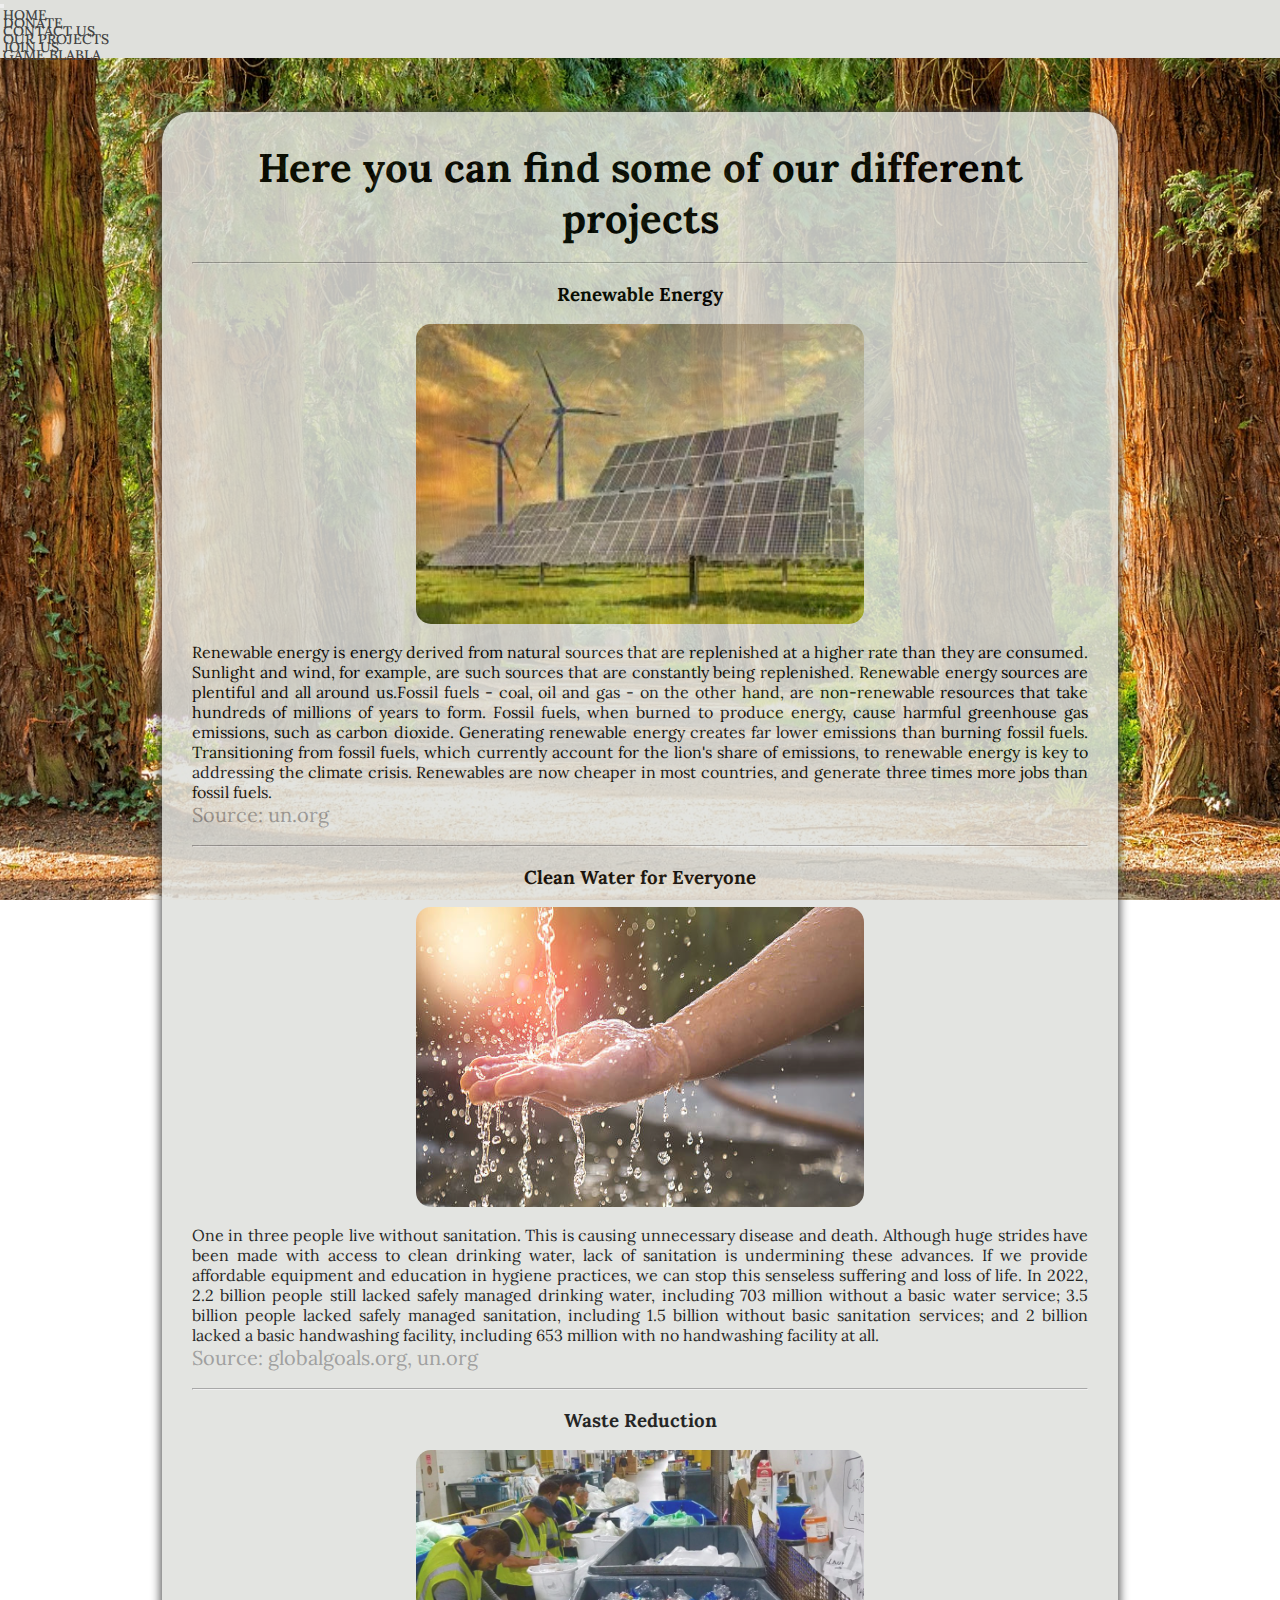
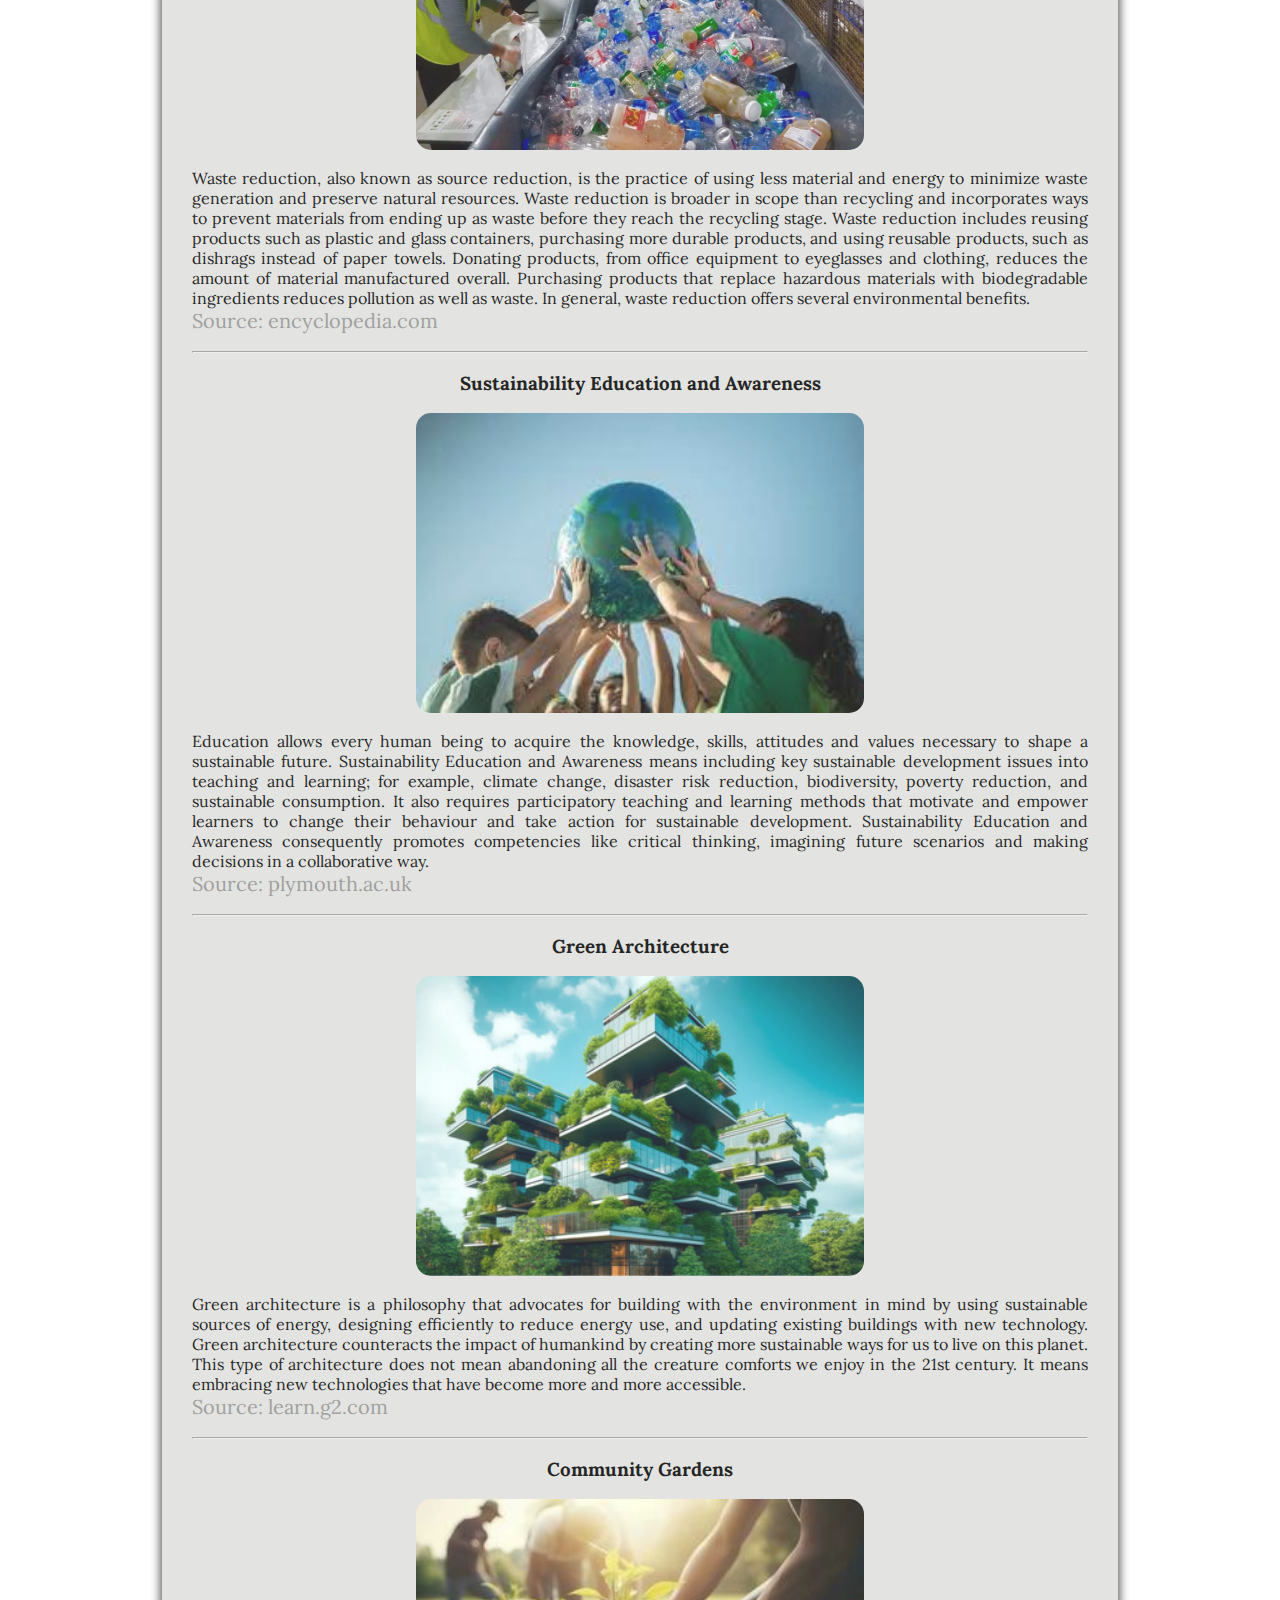
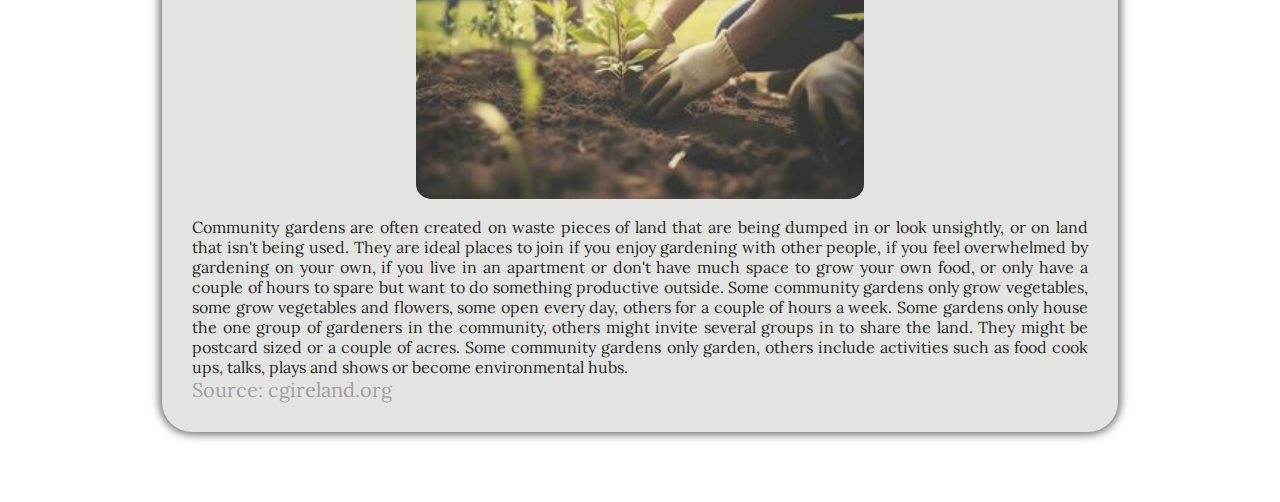
<file: gallery-texts.html>
<!DOCTYPE html>
<html lang="en">
<head>

    <meta charset="UTF-8">
    <meta name="viewport" content="width=device-width, initial-scale=1.0">
    <title>Projects</title>

    <link rel="icon" type="image/x-icon" href="icon.png">

    <link href="https://cdn.jsdelivr.net/npm/bootstrap@5.3.2/dist/css/bootstrap.min.css" rel="stylesheet" integrity="sha384-T3c6CoIi6uLrA9TneNEoa7RxnatzjcDSCmG1MXxSR1GAsXEV/Dwwykc2MPK8M2HN" crossorigin="anonymous">

    <script src="https://cdn.jsdelivr.net/npm/bootstrap@5.3.2/dist/js/bootstrap.bundle.min.js" integrity="sha384-C6RzsynM9kWDrMNeT87bh95OGNyZPhcTNXj1NW7RuBCsyN/o0jlpcV8Qyq46cDfL" crossorigin="anonymous"></script>
  

    <link rel="preconnect" href="https://fonts.googleapis.com">
<link rel="preconnect" href="https://fonts.gstatic.com" crossorigin>
<link href="https://fonts.googleapis.com/css2?family=Montserrat:wght@300;400;500&display=swap" rel="stylesheet">

<link rel="preconnect" href="https://fonts.googleapis.com">
<link rel="preconnect" href="https://fonts.gstatic.com" crossorigin>
<link href="https://fonts.googleapis.com/css2?family=DM+Sans:opsz,wght@9..40,400;9..40,500&family=Lora:wght@400;500&family=PT+Serif:wght@400;700&display=swap" rel="stylesheet">

<link rel="stylesheet" href="style.css">

</head>
<body>

  <nav class="navbar navbar-expand-lg">
    <div class="container-fluid">
      <button class="navbar-toggler" type="button" data-bs-toggle="collapse" data-bs-target="#navbarNav" aria-controls="navbarNav" aria-expanded="false" aria-label="Toggle navigation">
        <span class="navbar-toggler-icon"></span>
      </button>
      <div class="collapse navbar-collapse justify-content-center" id="navbarNav">
        <ul class="navbar-nav">
          <li class="nav-item">
            <a class="nav-link" href="index.html">Home</a>
          </li>
          <li class="nav-item">
            <a class="nav-link" href="donate.html">Donate</a>
          </li>
          <li class="nav-item">
            <a class="nav-link" href="#">Contact us</a>
          </li>

          <li class="nav-item">
            <a class="nav-link" href="gallery.html">Our Projects</a>
          </li>

          <li class="nav-item">
            <a class="nav-link" href="#">Join us</a>
          </li>

          <li class="nav-item">
              <a class="nav-link" href="#">Game blabla</a>
            </li>
        </ul>
      </div>
    </div>
  </nav>


  <div class="headerhd">
                    
    <h1 class="gallery">Here you can find some of our different projects</h1>

    <br>
    <hr>
    <br>
                                   
    <div id="s1" class="row">
      <div class="col-sm-12">

        <h3>Renewable Energy</h3>

        <br>

        <img class="img2" src="green-energy.jpeg" alt="renewable-energy">

        <br>

        <p class="txt-gall">Renewable energy is energy derived from natural sources that are replenished at a higher rate than they are consumed. Sunlight and wind, for example, are such sources that are constantly being replenished. Renewable energy sources are plentiful and all around us.Fossil fuels - coal, oil and gas - on the other hand, are non-renewable resources that take hundreds of millions of years to form. Fossil fuels, when burned to produce energy, cause harmful greenhouse gas emissions, such as carbon dioxide. Generating renewable energy creates far lower emissions than burning fossil fuels. Transitioning from fossil fuels, which currently account for the lion's share of emissions, to renewable energy is key to addressing the climate crisis. Renewables are now cheaper in most countries, and generate three times more jobs than fossil fuels.</p>

        <!-- text source: https://www.un.org/en/climatechange/what-is-renewable-energy -->
        <p class="source1">Source: <a href="https://www.un.org/en/climatechange/what-is-renewable-energy" target="_blank">un.org</a></p>
    </div>
    </div>

    <br>

    <hr>

    <br>

    <div id="s2" class="row">
      <div class="col-sm-12">

        <h3>Clean Water for Everyone</h3>

        <br>

        <img class="img2" src="water.jpg" alt="clean-water">

        <br>

        <p class="txt-gall">One in three people live without sanitation. This is causing unnecessary disease and death. Although huge strides have been made with access to clean drinking water, lack of sanitation is undermining these advances. If we provide affordable equipment and education in hygiene practices, we can stop this senseless suffering and loss of life. In 2022, 2.2 billion people still lacked safely managed drinking water, including 703 million without a basic water service; 3.5 billion people lacked safely managed sanitation, including 1.5 billion without basic sanitation services; and 2 billion lacked a basic handwashing facility, including 653 million with no handwashing facility at all.
        </p>
        <!-- text source: https://www.globalgoals.org/goals/6-clean-water-and-sanitation/ and https://www.un.org/sustainabledevelopment/water-and-sanitation/ -->
        <p class="source1">Source: <a href="https://www.globalgoals.org/goals/6-clean-water-and-sanitation/" target="_blank">globalgoals.org</a>, <a href="https://www.un.org/sustainabledevelopment/water-and-sanitation/" target="_blank">un.org</a></p>

    </div>
    </div>      

    <br>

    <hr>

    <br>

    <div id="s3" class="row">
      <div class="col-sm-12">

        <h3>Waste Reduction</h3>

        <br>

        <img class="img2" src="waste-reduction.jpg" alt="waste-reduction">

        <br>

        <p class="txt-gall">Waste reduction, also known as source reduction, is the practice of using less material and energy to minimize waste generation and preserve natural resources. Waste reduction is broader in scope than recycling and incorporates ways to prevent materials from ending up as waste before they reach the recycling stage. Waste reduction includes reusing products such as plastic and glass containers, purchasing more durable products, and using reusable products, such as dishrags instead of paper towels. Donating products, from office equipment to eyeglasses and clothing, reduces the amount of material manufactured overall. Purchasing products that replace hazardous materials with biodegradable ingredients reduces pollution as well as waste. In general, waste reduction offers several environmental benefits.</p>
        <!-- text source: https://www.encyclopedia.com/earth-and-environment/ecology-and-environmentalism/environmental-studies/waste-reduction -->
        <p class="source1">Source: <a href="https://www.encyclopedia.com/earth-and-environment/ecology-and-environmentalism/environmental-studies/waste-reduction" target="_blank">encyclopedia.com</a></p>

    </div>
    </div>

    <br>

    <hr>

    <br>

    <div id="s4" class="row">
      <div class="col-sm-12">

        <h3>Sustainability Education and Awareness</h3>

        <br>

        <img class="img2" src="sustainability-education.jpeg" alt="sustainability-education">

        <br>

        <p class="txt-gall">Education allows every human being to acquire the knowledge, skills, attitudes  and values necessary to shape a sustainable future. Sustainability Education and Awareness means including key sustainable development issues into teaching and learning; for example, climate change, disaster risk reduction, biodiversity, poverty reduction, and sustainable consumption. It also requires participatory teaching and learning methods that motivate and empower learners to change their behaviour and take action for sustainable development. Sustainability Education and Awareness consequently promotes competencies like critical thinking, imagining future scenarios and making decisions in a collaborative way.</p>
        <!-- text source: https://www.plymouth.ac.uk/students-and-family/sustainability/sustainability-education/esd -->
        <p class="source1">Source: <a href="https://www.plymouth.ac.uk/students-and-family/sustainability/sustainability-education/esd" target="_blank">plymouth.ac.uk</a></p>

    </div>
    </div>
    <br>

    <hr>

    <br>

    <div id="s5" class="row">
      <div class="col-sm-12">

        <h3>Green Architecture</h3>

        <br>

        <img class="img2" src="green-architecture.jpg" alt="green-architecture">

        <br>

        <p class="txt-gall">Green architecture is a philosophy that advocates for building with the environment in mind by using sustainable sources of energy, designing efficiently to reduce energy use, and updating existing buildings with new technology. Green architecture counteracts the impact of humankind by creating more sustainable ways for us to live on this planet. This type of architecture does not mean abandoning all the creature comforts we enjoy in the 21st century. It means embracing new technologies that have become more and more accessible.</p>
        <!-- text source: https://learn.g2.com/green-architecture -->
        <p class="source1">Source: <a href="https://learn.g2.com/green-architecture" target="_blank">learn.g2.com</a></p>

    </div>
    </div>
    <br>

    <hr>

    <br>

    <div id="s6" class="row">
      <div class="col-sm-12">

        <h3>Community Gardens</h3>

        <br>

        <img class="img2" src="community-gardens.jpg" alt="community-gardens">

        <br>

        <p class="txt-gall">Community gardens are often created on waste pieces of land that are being dumped in or look unsightly, or on land that isn't being used. They are ideal places to join if you enjoy gardening with other people, if you feel overwhelmed by gardening on your own, if you live in an apartment or don't have much space to grow your own food, or only have a couple of hours to spare but want to do something productive outside. Some community gardens only grow vegetables, some grow vegetables and flowers, some open every day, others for a couple of hours a week. Some gardens only house the one group of gardeners in the community, others might invite several groups in to share the land. They might be postcard sized or a couple of acres. Some community gardens only garden, others include activities such as food cook ups, talks, plays and shows or become environmental hubs.</p>
        <!-- text source: https://cgireland.org/what-is-a-community-garden/ -->
        <p class="source1">Source: <a href="https://cgireland.org/what-is-a-community-garden/" target="_blank">cgireland.org</a></p>

    </div>
    </div>
    
  </div>
  <!--Last <div>-->

</body>
</html>
</file>
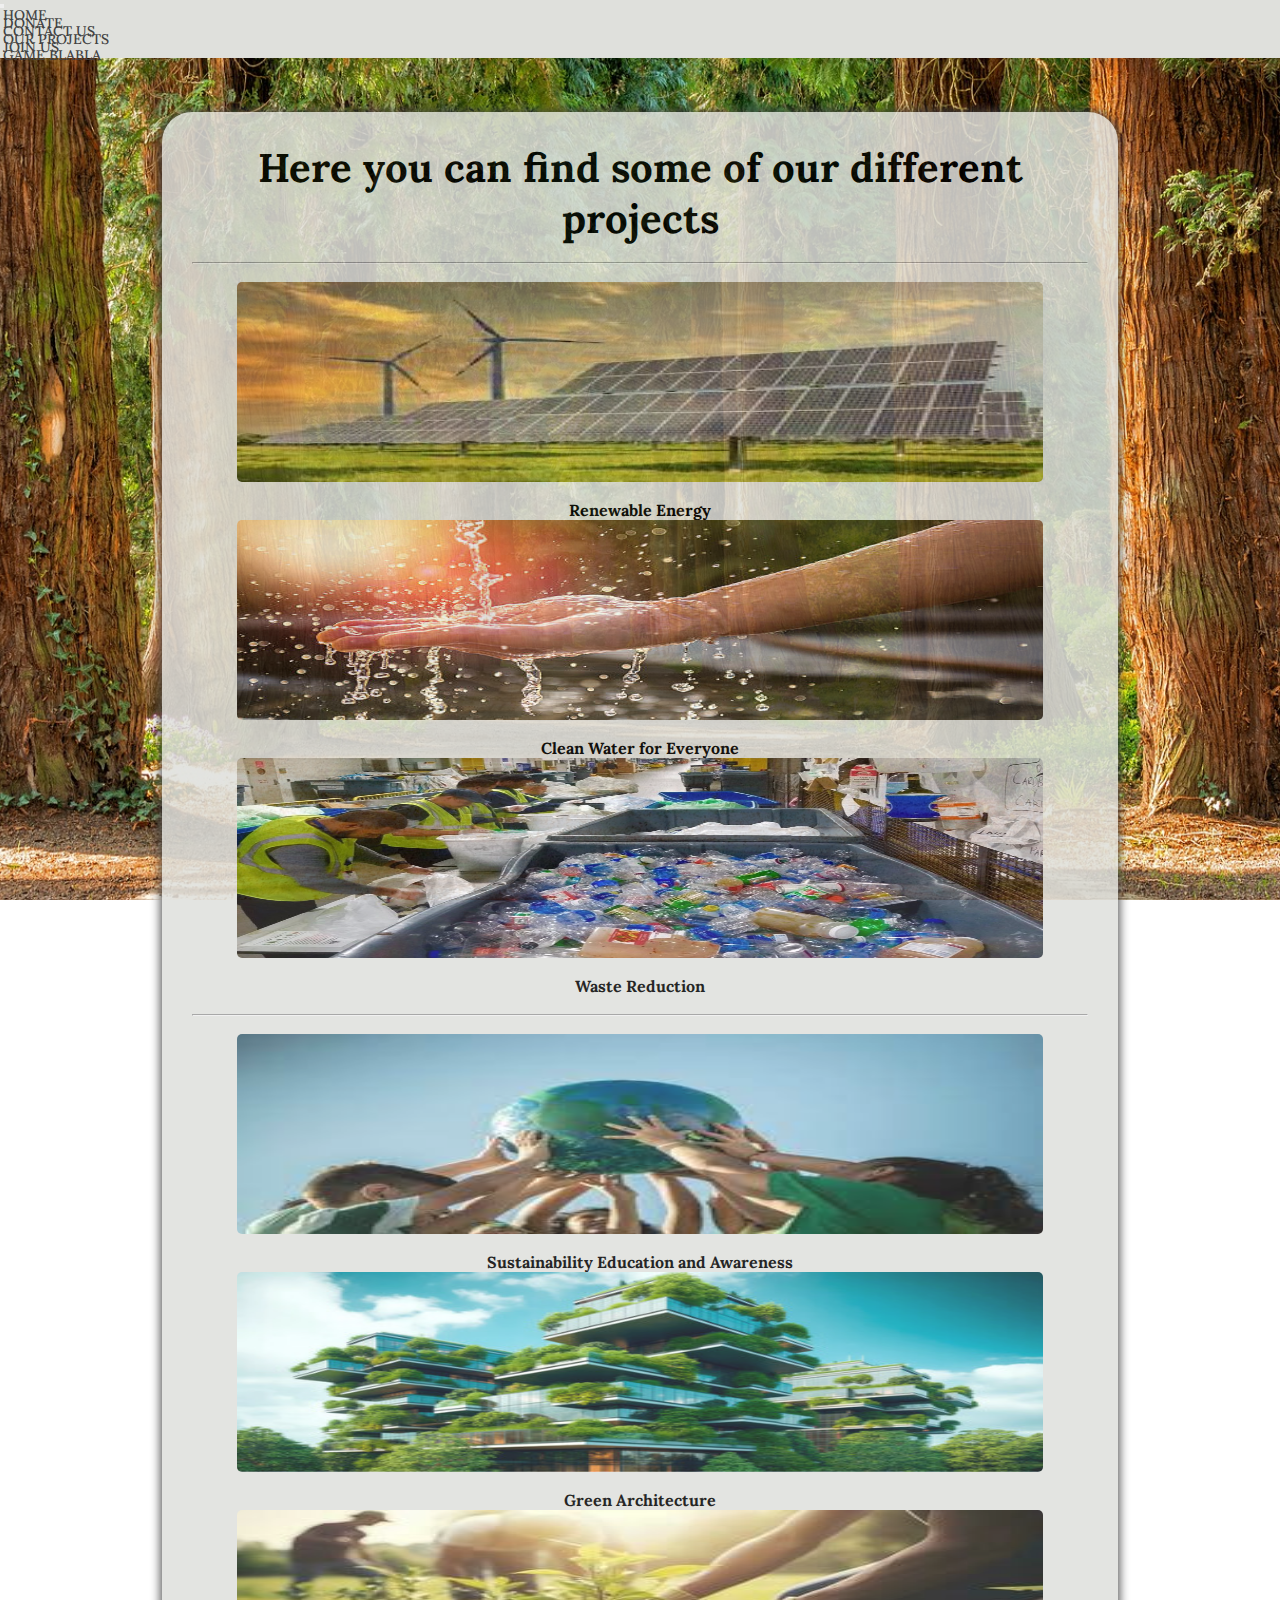
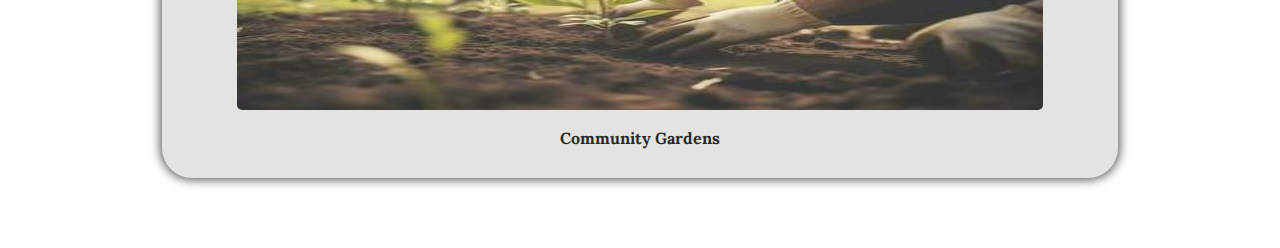
<file: gallery.html>
<!DOCTYPE html>
<html lang="en">
<head>

    <meta charset="UTF-8">
    <meta name="viewport" content="width=device-width, initial-scale=1.0">
    <title>Gallery</title>

    <link rel="icon" type="image/x-icon" href="icon.png">

    <link href="https://cdn.jsdelivr.net/npm/bootstrap@5.3.2/dist/css/bootstrap.min.css" rel="stylesheet" integrity="sha384-T3c6CoIi6uLrA9TneNEoa7RxnatzjcDSCmG1MXxSR1GAsXEV/Dwwykc2MPK8M2HN" crossorigin="anonymous">

    <script src="https://cdn.jsdelivr.net/npm/bootstrap@5.3.2/dist/js/bootstrap.bundle.min.js" integrity="sha384-C6RzsynM9kWDrMNeT87bh95OGNyZPhcTNXj1NW7RuBCsyN/o0jlpcV8Qyq46cDfL" crossorigin="anonymous"></script>
  

    <link rel="preconnect" href="https://fonts.googleapis.com">
<link rel="preconnect" href="https://fonts.gstatic.com" crossorigin>
<link href="https://fonts.googleapis.com/css2?family=Montserrat:wght@300;400;500&display=swap" rel="stylesheet">

<link rel="preconnect" href="https://fonts.googleapis.com">
<link rel="preconnect" href="https://fonts.gstatic.com" crossorigin>
<link href="https://fonts.googleapis.com/css2?family=DM+Sans:opsz,wght@9..40,400;9..40,500&family=Lora:wght@400;500&family=PT+Serif:wght@400;700&display=swap" rel="stylesheet">

<link rel="stylesheet" href="style.css">

</head>
<body>

  <nav class="navbar navbar-expand-lg">
    <div class="container-fluid">
      <button class="navbar-toggler" type="button" data-bs-toggle="collapse" data-bs-target="#navbarNav" aria-controls="navbarNav" aria-expanded="false" aria-label="Toggle navigation">
        <span class="navbar-toggler-icon"></span>
      </button>
      <div class="collapse navbar-collapse justify-content-center" id="navbarNav">
        <ul class="navbar-nav">
          <li class="nav-item">
            <a class="nav-link" href="index.html">Home</a>
          </li>
          <li class="nav-item">
            <a class="nav-link" href="donate.html">Donate</a>
          </li>
          <li class="nav-item">
            <a class="nav-link" href="#">Contact us</a>
          </li>

          <li class="nav-item">
            <a class="nav-link" href="gallery.html">Our Projects</a>
          </li>

          <li class="nav-item">
            <a class="nav-link" href="#">Join us</a>
          </li>

          <li class="nav-item">
              <a class="nav-link" href="#">Game blabla</a>
            </li>
        </ul>
      </div>
    </div>
  </nav>

  
  <div class="headerhd">
    
    <!--Headline of the page-->
    <h1 class="gallery">Here you can find some of our different projects</h1>

    <br>
    <hr>
    <br>

  <!--First division of rows. Three pictures / col-sm-4-->
  <div class="row">
    <div class="col-sm-4">

      <a href="gallery-texts.html"> <img class="img1" src="green-energy.jpeg" alt="green-energy" title="Click here for more information!"> </a>
      <!--image source: https://www.shutterstock.com/image-photo/solar-panels-wind-turbines-installed-renewable-1937012632 -->

      <br>

      <h4>Renewable Energy</h4>

    </div>

    <div class="col-sm-4">

      <a href="gallery-texts.html#s2"> <img class="img1" src="water.jpg" alt="water" title="Click here for more information!"> </a>
      <!--image source: https://www.istockphoto.com/photo/hands-with-water-splash-gm522746284-91760399 -->

      <br>

      <h4>Clean Water for Everyone</h4>

    </div>

    <div class="col-sm-4">

      <a href="gallery-texts.html#s3"> <img class="img1" src="waste-reduction.jpg" alt="waste-reduction" title="Click here for more information!"> </a>
      <!--image source: https://www.rts.com/blog/the-benefits-of-waste-management-for-business/ -->

      <br>

      <h4>Waste Reduction</h4>

    </div>  
  
  </div>

  <br>
  <hr>
  <br>
 
  <!--Second division of rows. Three pictures / col-sm-4-->
  <div class="row">
    <div class="col-sm-4">

      <a href="gallery-texts.html#s4" > <img class="img1" src="sustainability-education.jpeg" alt="Sustainability Education" title="Click here for more information!"> </a>
      <!--image source: https://www.istockphoto.com/photo/close-up-of-children-holding-a-planet-at-the-beach-gm1435661969-476936528?phrase=sustainable+development+education&searchscope=image%2Cfilm -->

      <br>

      <h4>Sustainability Education and Awareness</h4>

    </div>

    <div class="col-sm-4">

      <a href="gallery-texts.html#s5" > <img class="img1" src="green-architecture.jpg" alt="Green Buildings" title="Click here for more information!"> </a>
      <!--image source: https://stock.adobe.com/ie/search/images?k=green+building+design&asset_id=593281557 -->

      <br>

      <h4>Green Architecture</h4>

    </div>

    <div class="col-sm-4">

      <a href="gallery-texts.html#s6" > <img class="img1" src="community-gardens.jpg" alt="Community Gardens" title="Click here for more information!"> </a>
      <!--image source: https://www.vecteezy.com/photo/24404548-people-planting-trees-or-working-in-community-garden-promoting-local-food-production-and-habitat-restoration-concept-of-sustainability-and-community-engagement-generate-ai -->

      <br>

      <h4>Community Gardens</h4>

    </div>  
  
  </div> 
  </div>
  <!--Last <div>-->

</body>
</html>
</file>
<file: style.css>
/* font-family: 'DM Sans', sans-serif;
font-family: 'Lora', serif;
font-family: 'PT Serif', serif; */

* {margin:0;
    padding: 0;} /* keep the design consistent across browsers */ 
    
    body {background-image: url(background4.jpg);
        background-size: cover;
        background-attachment: fixed;
        background-position: right;        
        }
    
    /* NAVBAR */
    
    .container-fluid {background-color: #dfe0dc;
    height:50px;}
    
    .navbar {
    width: 100%;
    margin-top:-8px;
    }
    
    .nav-item {
    margin:3px;
    border-radius: 5px;
    font-family: 'Lora';
    font-weight: 500;
    font-size:14px;
    text-transform: uppercase;
    color:#424242;
    }
    
    .nav-item:hover {color:black;}
    
    .navbar-collapse, .collapse {
        background-color: #dfe0dc;
        line-height: 5px;}
    
    /* HEADER AND OTHER ELEMENTS */
    
    .headerhd {background-color:#dfe0dc;
    border-radius: 30px;
    box-shadow: 0px 0px 10px 2px #424242;
    opacity: 0.85;
    width: 70%;
    height: 75%;
    position: relative;
    margin:70px auto;
    transition: margin-top 0.4s ease;
    padding:30px;
}
    
    p.about {font-family: 'Lora';
    color:#424242;
    font-size: 16px;
    line-height: 30px;
    text-align: justify;} /* used line-height to set the distance between lines */

    p.aboutd {font-family: 'Lora';
        color:#424242;
        font-size: 16px;
        line-height: 30px;
        text-align: justify;
        margin-top:10px;}

    p.pinfo {font-family: 'Lora';
    color:#424242;
    font-size:12px;
    margin:10px;
    margin-top:0px;
    text-align: justify;}

    h1.aboutus {font-family: 'Lora';
    font-size: 40px;
    width: 50%;} /* changed the width to make it take less space inside the div */
    
    /* CHANGING THE PROPERTIES OF BOLD, UNDERLINE AND LINKS */
    
    b{color:green;} /*bold color turns green*/
    u{text-decoration: underline 1.5px green;} /* the underline turns green and has a 1.5px thickness */
    a{color:inherit;
    text-decoration: none;} /* the color is the one assigned by the class or id where the link is and there's no underline */
    a:hover {color:black;} /* change the color of the link when selected */
    
    /* CHANGING THE PROPERTIES OF THE LIST (navbar) */
    
    ol,li {font-family: 'Lora';
    font-size: 16px;
    color:#424242;}
    
    /* DONATION PAGE */
    
    h1.donate {font-family:'Lora';
    font-size:40px;} /* created a different class than the one in the index page for the h1 so the width could be back to 100% */
        
    .statistics {font-family:'Lora';
    font-size:90px;} /* created a class to change the font-size */
        
    .source {font-family:'Lora';
    font-size:10px;
    color:#909090;
    text-align:justify;
    display: inline;}

    .source1 {font-family:'Lora';
        font-size:20px;
        color:#909090;
        text-align:justify;
        display: inline;}
    
    /* CHANGING THE PROPERTIES OF THE TABLE */
    
    td {width: 20%;
    position: relative;} /* changed the width so it would take less space in the page */
    
    table {
    text-align: center;
    margin:20px;
    font-size:14px;
    font-family: 'Lora';
    position: relative;}

    tr {position: relative;}

    /* BUTTON */

    .mbutton {font-family: 'Lora';
    color:green;
    margin-top:5px;
    background-color: transparent;
    border: 0px;}

    /* style for the h1 and h4 in the gallery */

    h1.gallery {font-family: 'Lora';
    font-size: 40px;
    text-align: center;
    }

    /* style for the texts below the images*/
    h4{
    font-family: 'Lora';
    text-align: center;
    }

    /* style for the images in the gallery */

    .img1 {
    display: block;
    margin: 0 auto;
    height: 200px;
    width: 90%;
    border-radius: 5px;
    }

    /* command to enlarge the images */

    .img1:hover {
    transform: scale(1.25);
    }

    /* style of the images with the texts */
    .img2{
    display: block;
    margin: 0 auto;
    border-radius: 15px;
    height: 300px;
    width: 50%;
    }

    /* style for the text with the images */
    .txt-gall{
    font-family: 'Lora';
    text-align: justify;   
    }

    /* style for the h3 */
    h3{
    font-family: 'Lora';
    text-align: center;
    }
</file>
